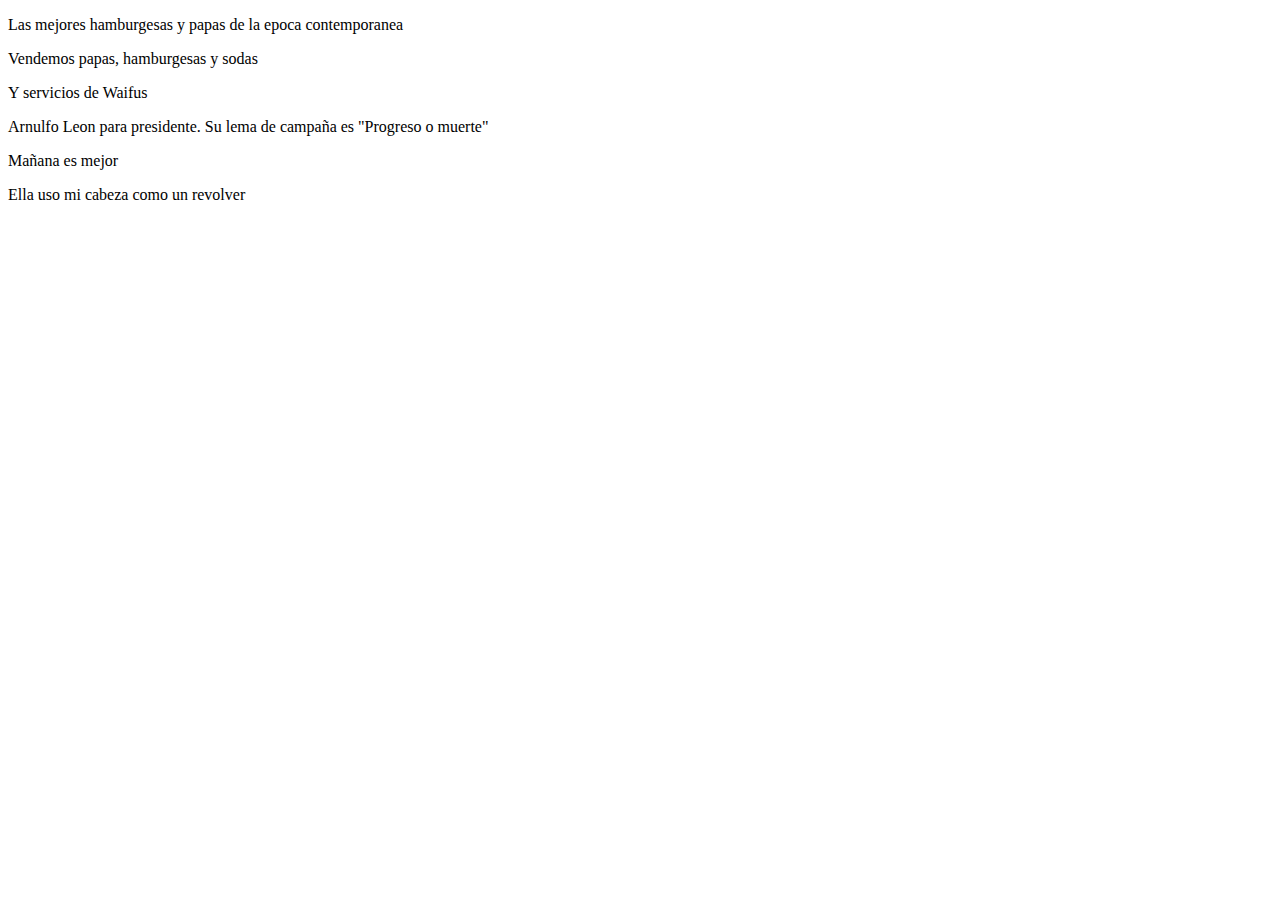
<file: index.html>
<!DOCTYPE html>
<html lang="en">
<head>
    <meta charset="UTF-8">
    <meta http-equiv="X-UA-Compatible" content="IE=edge">
    <meta name="viewport" content="width=device-width, initial-scale=1.0">
    <title>JackyG Enterprises</title>
</head>
<body>
    <p>Las mejores hamburgesas y papas de la epoca contemporanea</p>
    <p>Vendemos papas, hamburgesas y sodas</p>
    <p>Y servicios de Waifus</p>
    <p>Arnulfo Leon para presidente. Su lema de campaña es "Progreso o muerte"</p>
    <p>Mañana es mejor</p>
    <p>Ella uso mi cabeza como un revolver</p>
</body>
</html>
</file>
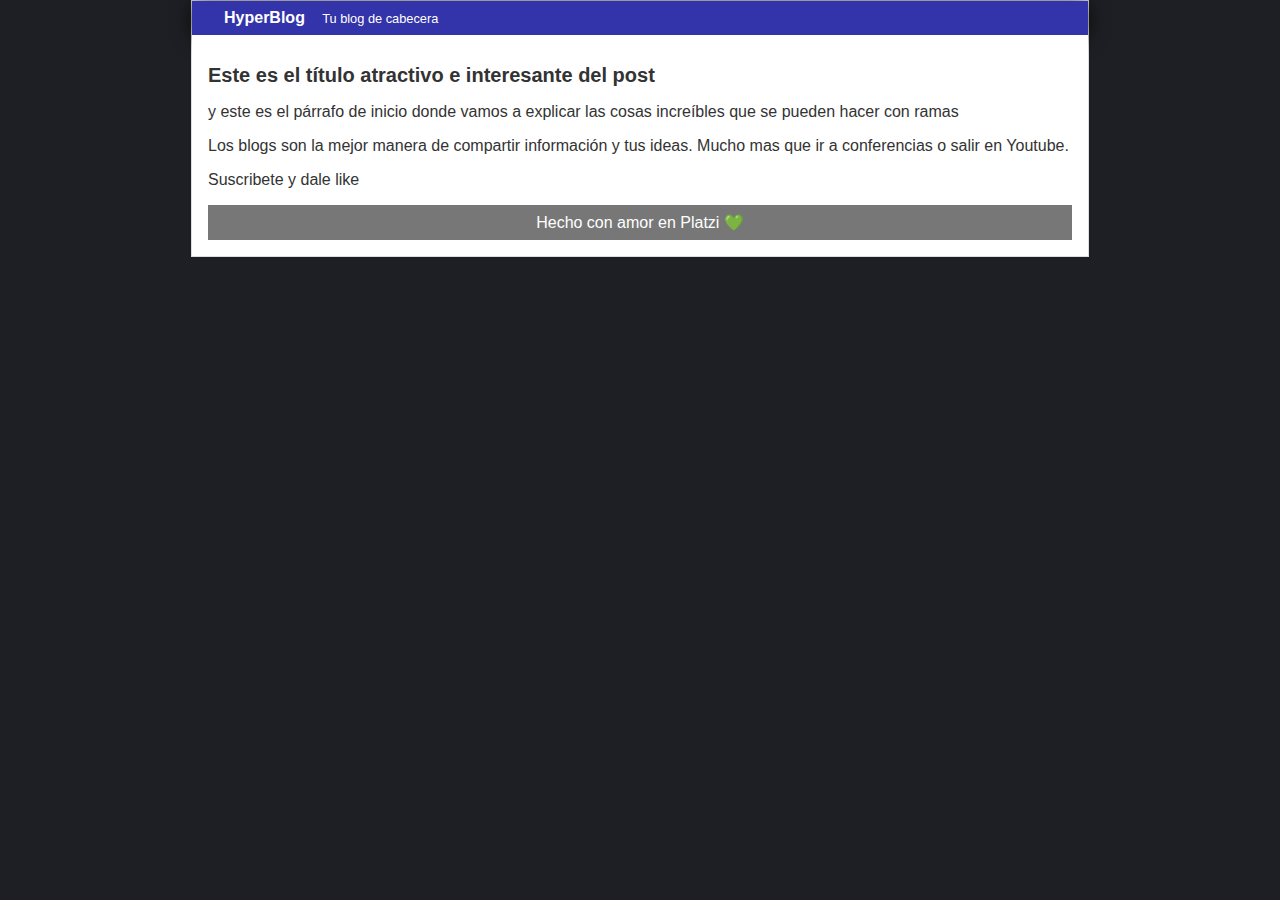
<file: blogpost.html>
<!DOCTYPE html>
<html lang="en">
<head>
    <meta charset="UTF-8">
    <meta http-equiv="X-UA-Compatible" content="IE=edge">
    <meta name="viewport" content="width=device-width, initial-scale=1.0">
    <title>Bienvenido a Hyperblog 2.0</title>
<link rel="stylesheet" href="css/style.css"></head>

<body>
    <div id="container">
        <div id = "cabecera">
            HyperBlog
            <span id="tagline">Tu blog de cabecera</span>
        </div>
        <div id = "post">
            <h1>Este es el título atractivo e interesante del post</h1>
            <p>y este es el párrafo de inicio donde vamos a explicar
            las cosas increíbles que se pueden hacer con ramas</p>
            <p>Los blogs son la mejor manera de compartir información y tus ideas. Mucho mas que ir a conferencias o salir en Youtube.</p>
            <p>Suscribete y dale like</p>
            <div id="footer">
                Hecho con amor en Platzi 💚
            </div>
        </div>
    </div>
</body>
</html>
</file>
<file: css/style.css>
body {
    background: #1e1f24;
    text-align: left;
    font-family: Arial, Helvetica, sans-serif;
    color: #333;
    margin: 0;
    padding: 0;
    font-size: 16px;
}

#cabecera {
    background: #33a;
    color: white;
    margin: 0;
    font-weight: bold;
    box-shadow: 0px 2px 20px 0px rgba(0, 0, 0, 0.75);
    padding: 0.5em 0 0.5em 2em;
}

#container {
    width: 70%;
    padding: 0;
    border: 1px solid #ddd;
    margin: 0 auto;
}

#container h1 {
    font-size: 20px;
}

#post {
    background: white;
    padding: 1em;
}

#cabecera #tagline {
    padding: 0 0 0 1em;
    font-weight: normal;
    font-size: 0.8em;
}

#footer {
    background: #777;
    color: white;
    text-align: center;
    padding: 0.5em;

}
</file>
